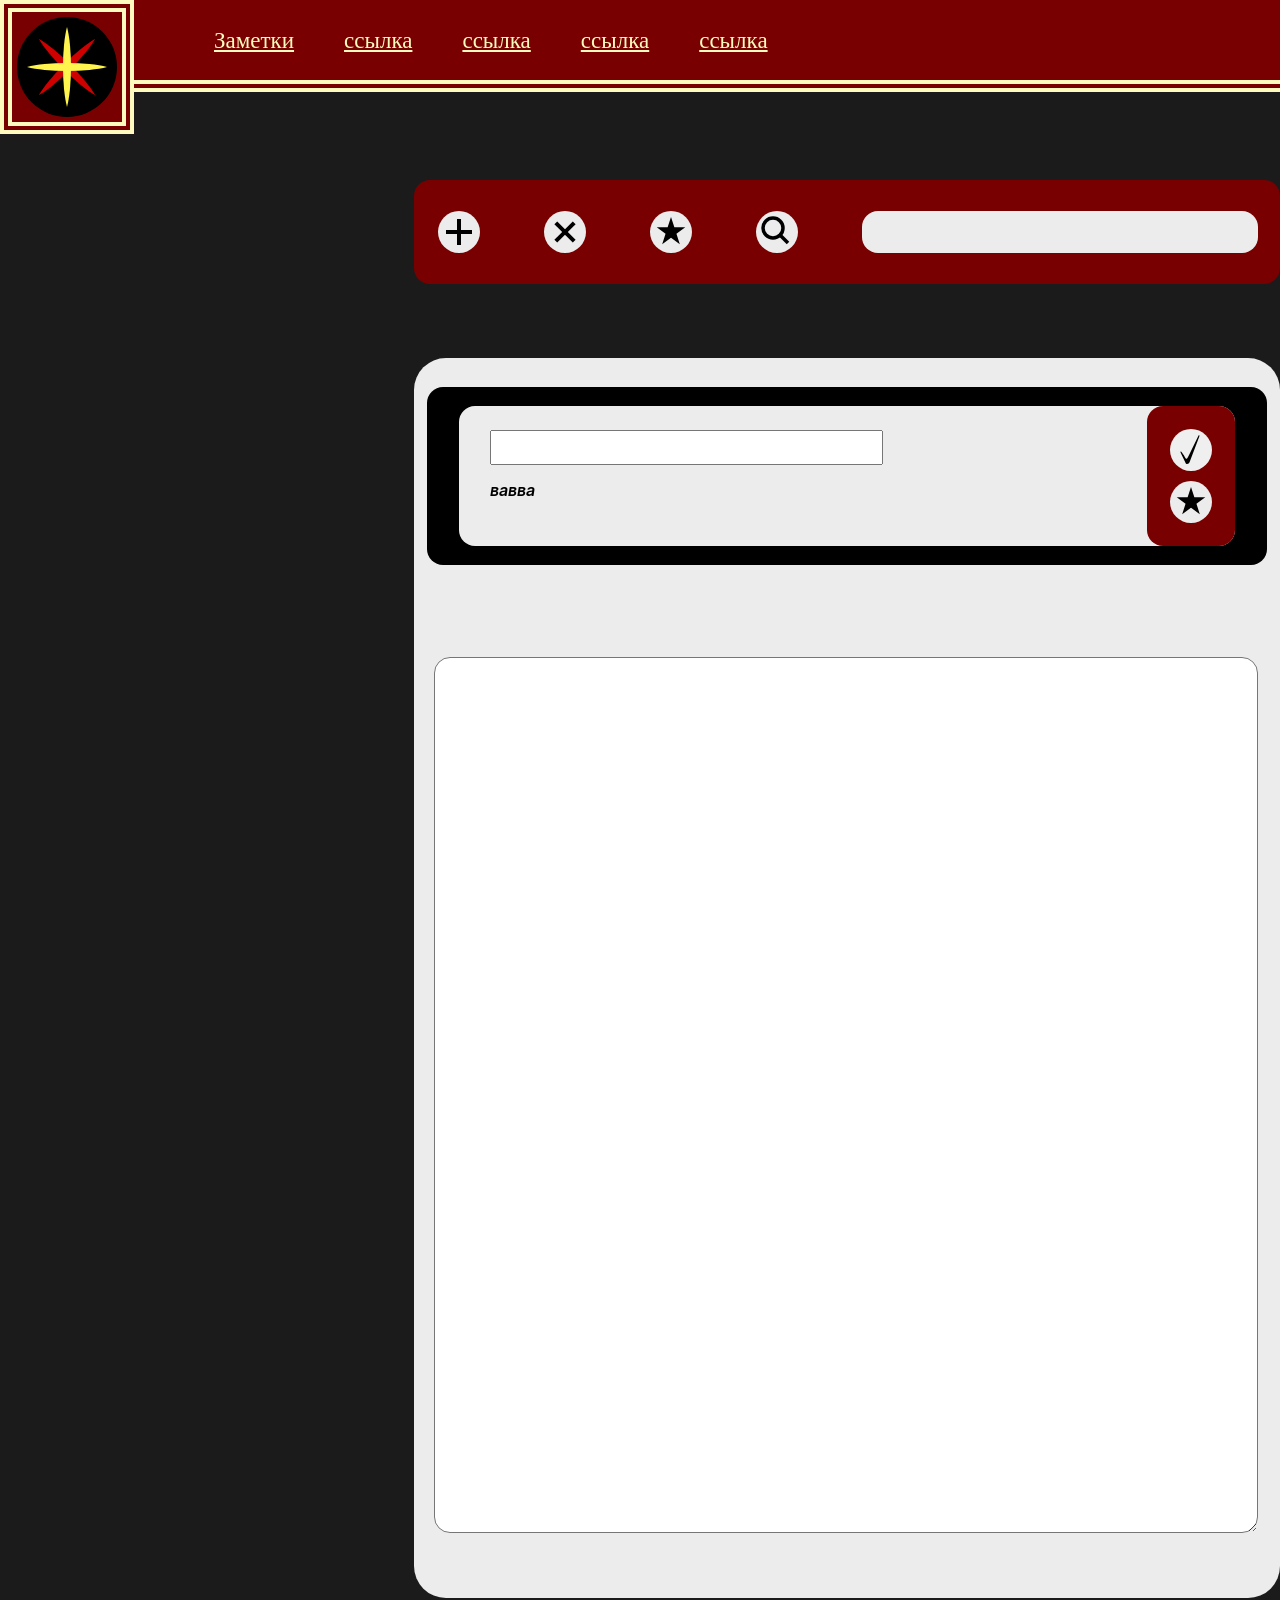
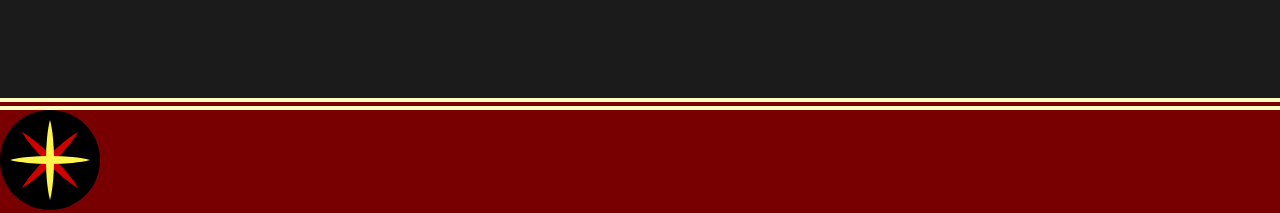
<file: notes.html>
<!DOCTYPE html>
<html lang="ru">
    <head>
        <meta charset="UTF-8">
        <meta name="viewport" content="width=device-width, initial-scale=1.0">
        <link rel="stylesheet" href="css/reset.css">
        <link rel="stylesheet" href="css/base.css">
        <link rel="stylesheet" href="css/fonts.css">
        <link rel="stylesheet" href="css/note.css">
        <script type="module" src="js/Notes/notesMain.js" defer></script>
        <title>Revo</title>
    </head>
    <body>
        <header class="hdr">
            <a href="index.html" target="_blank" class="hdr_logo">
                <img src="imgs/logo.svg"  alt="Logo" class="hdr_logo-img">
            </a>
            <nav class="hdr_nav"><ul class="hdr_navLs">
                <li><a href="notes.html" class="hdr_navLs-item">Заметки</a></li>
                <li><a href="" class="hdr_navLs-item">ссылка</a></li>
                <li><a href="" class="hdr_navLs-item">ссылка</a></li>
                <li><a href="" class="hdr_navLs-item">ссылка</a></li>
                <li><a href="" class="hdr_navLs-item">ссылка</a></li>
            </ul></nav>
        </header>
        <main class="main">
            <div class="main_note">
                <ul class="main_note_ls">
                </ul>
                <div class="main_note_right">
                    <div class="main_note_right_menu">
                        <ul class="main_note_right_menu_btnLs">
                            <li><button class="main_note_right_menu_btnLs-item" id="new"></button></li>
                            <li><button class="main_note_right_menu_btnLs-item" id="clouse"></button></li>
                            <li><button class="main_note_right_menu_btnLs-item" id="favour"></button></li>
                            <li><button class="main_note_right_menu_btnLs-item" id="search"></button></li>
                        </ul>
                        <input type="search" class="main_note_right_menu_search">
                    </div>
                    <form class="main_note_right_redact">
                        <div class="main_note_ls-item main_note_right_redact_note-prev">
                            <div class="main_note_ls-item_bg">
                                <input class="main_note_right_redact_title" type="text" name="title"  required>
                                <p class="main_note_ls-item_text main_note_ls-item_time">вавва</p>
                                <div class="main_note_ls-item_btns">
                                    <button class="main_note_right_redact_note-prev_submit" type="submit"></button>
                                    <button class="main_note_ls-item_btns_favour-0"></button>
                                </div>
                            </div>
                        </div>
                        
                        <textarea type="text" name="text" class="main_note_right_redact_text" required></textarea>
                    </form>
                </div>
            </div>
        </main>
        <footer class="futr">
            <a href="http://" target="_blank" class="futr_logo"><img src="imgs/logo.svg" alt="Logo" class="futr_logo-img"></a>
        </footer>
    </body>
</html>
</file>
<file: css/base.css>
body {background-color: #1b1b1b;}

/* .hdr-conteiner {position: ;} */
.hdr {
    background-color: #790000; 
    display: flex; column-gap: 80px;
    height: 80px; width: 100%;
    border-bottom: 12px double #fffbbf;
    position: fixed; z-index: 32;
}

.hdr_logo-img{
    padding: 5px;
    border: 12px double #fffbbf;
    background-color: #790000;
}

.hdr_nav {display: flex; flex-direction: column; justify-content: center;}
.hdr_navLs {display: flex; column-gap: 50px;}
.hdr_navLs-item {color: #fffbbf; font-size: 23px;}

/* ----------- *//* ----------- *//* ----------- */
.main {padding-top: 180px; margin-left: 96px;}
/* ----------- *//* ----------- *//* ----------- */

.futr {
    background-color: #790000; 
    display: flex; column-gap: 80px;
    width: 100%;
    margin-top: 100px;
    border-top: 12px double #fffbbf;
    z-index: 19;
}
</file>
<file: css/fonts.css>
@font-face {
    font-family: 'Inter';
    font-style: normal;
    font-weight: 600;
    src: local('Poppins'), url('../fonts/Inter-Bold.woff2') format('woff2');
}

@font-face {
    font-family: 'Inter';
    font-style: italic;
    font-weight: 600;
    src: local('Poppins'), url('../fonts/Inter-SemiBoldItalic.woff2') format('woff2');
}
</file>
<file: css/note.css>
.main_note {display: flex;}

.main_note_ls {width: 840px;}
.main_note_ls-item {
    width: 840px; height: 159px; border-radius: 16px;
    padding-top: 19px;margin-bottom: 70px;
    background-color: #000000;
    display: flex;
    
}
.main_note_ls-item_bg {
    display: block; position: relative; z-index: 0;
    width: 776px; height: 116px; border-radius: 16px;
    padding-top: 24px; margin-left: 32px; 
    background-color: #ececec; 
}

.main_note_ls-item_title {
    margin-left: 31px; 
    font-family: 'Inter'; font-style: italic; font-size: 24px;
}
.main_note_ls-item_text {
    width: 635px; height: 48px;
    margin-left: 31px; margin-top: 17px; margin-right: 22px;
    font-family: 'Inter'; font-style: italic; font-size: 16px;
    white-space: nowrap;
    overflow: hidden;
    text-overflow:ellipsis;
}

.main_note_ls-item_btns {
    position: absolute; right: 0px; top: 0px;
    width: 88px; height: 140px; border-radius: 16px;
    background-color: #790000;
}
.main_note_ls-item_btns_del {
    width: 42px; height: 42px; border-radius: 50%;
    border: none;
    margin: 23px 23px 10px;
    padding: 0;
    background-image: url('../imgs/deliteBtn.svg');
    position: relative;
    z-index: 31;
}
.main_note_ls-item_btns_favour-0 {
    width: 42px; height: 42px; border-radius: 50%;
    border: none;
    margin: 0px 23px 23px;
    padding: 0;
    background-image: url('../imgs/favourBtn.svg');
    z-index: 31;
}
.main_note_ls-item_btns_favour-1 {
    width: 42px; height: 42px; border-radius: 50%;
    border: none;
    margin: 0px 23px 23px;
    padding: 0;
    background-image: url('../imgs/favourBtnActive.svg');
    z-index: 31;
}


.main_note_right {
    margin-left: 35px;
}

.main_note_right_menu {
    width: 866px; height: 104px;
    border-radius: 16px;
    display: flex;
    background-color: #790000;
}
.main_note_right_menu_btnLs {
    /* width: 866px; height: 104px; */
    display: flex;
}

.main_note_right_menu_btnLs-item {
    background-repeat: no-repeat;
    padding: 0; border: none;
    background-color: #ececec; 
    width:42px; 
    height: 42px;
    border-radius: 21px;
    margin-right: 64px;
    margin-top: 31px;
}


#new {
    background-image:url("../imgs/pluss.svg");
    margin-left: 24px;
}
#clouse {
    background-image: url("../imgs/pluss2.svg"); 
}
#favour {
    background-image: url("../imgs/favourBtn.svg");
}
#search {
    background-image:url("../imgs/search.svg");
}

.main_note_right_menu_search {
    width: 396px; height: 42px; border-radius: 16px;
    background-color: #ececec;border: none;
    margin-top: 31px;
    font-family: 'Inter';
    font-size: 20px;
    font-style: normal;
}

.main_note_right_redact {
    width: 866px; height: 1211.02px;
    margin-top: 74px;
    padding-top: 28.98px;
    border-radius: 32px;
    background-color: #ececec;
}
.main_note_right_redact_note-prev {
    
    margin-left: 13px;
}

.main_note_right_redact_title{
    margin-left: 31px; 
    font-family: 'Inter'; font-style: italic; font-size: 24px;
}
.main_note_right_redact_note-prev_submit {
    width: 42px; height: 42px; border-radius: 50%;
    border: none;
    margin: 23px 23px 10px;
    padding: 0;
    background-image: url('../imgs/Check_mark.svg');
    position: relative;
    z-index: 31;
}

.main_note_right_redact_text {
    width: 818px; height: 870px;
    border-radius: 16px;
    margin-top: 21.98px; margin-left: 20px; margin-right: 20px;
    font-family: 'Inter';
    font-size: 20px;
    font-style: italic;
}
</file>
